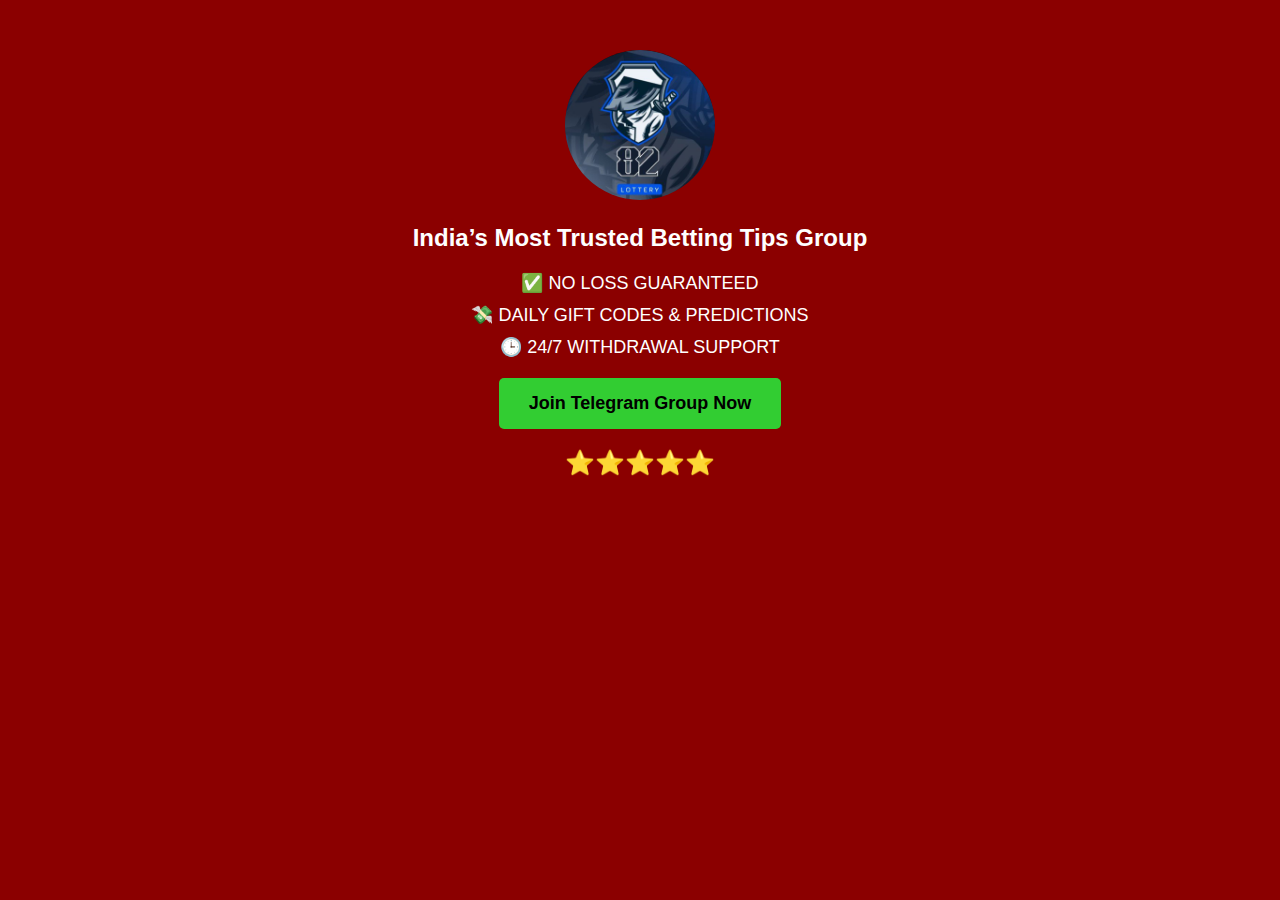
<file: index.html>
<!DOCTYPE html>
<html lang="en">
<head>
    <meta charset="UTF-8">
    <meta name="viewport" content="width=device-width, initial-scale=1.0">
    <title>Your Betting Landing Page</title>
    <style>
        body {
            margin: 0;
            padding: 0;
            font-family: Arial, sans-serif;
            background-color: #8B0000;
            color: #fff;
            text-align: center;
        }
        .container {
            max-width: 600px;
            margin: 0 auto;
            padding: 50px 20px;
        }
        .logo img {
            width: 150px;
            margin-bottom: 20px;
            border-radius: 50%;
        }
        .headline {
            font-size: 24px;
            font-weight: bold;
            margin-bottom: 20px;
        }
        .features {
            margin: 20px 0;
        }
        .features p {
            font-size: 18px;
            margin: 10px 0;
        }
        .cta-btn {
            display: inline-block;
            padding: 15px 30px;
            background-color: #32CD32;
            color: #000;
            font-size: 18px;
            text-decoration: none;
            border-radius: 5px;
            font-weight: bold;
        }
        .cta-btn:hover {
            background-color: #228B22;
        }
        .timer {
            margin: 20px 0;
            font-size: 24px;
            color: #FFD700;
        }
        .stars {
            margin-top: 20px;
            font-size: 24px;
        }
    </style>

<!-- Meta Pixel Code -->
<script>
    !function(f,b,e,v,n,t,s)
    {if(f.fbq)return;n=f.fbq=function(){n.callMethod?
    n.callMethod.apply(n,arguments):n.queue.push(arguments)};
    if(!f._fbq)f._fbq=n;n.push=n;n.loaded=!0;n.version='2.0';
    n.queue=[];t=b.createElement(e);t.async=!0;
    t.src=v;s=b.getElementsByTagName(e)[0];
    s.parentNode.insertBefore(t,s)}(window, document,'script',
    'https://connect.facebook.net/en_US/fbevents.js');
    fbq('init', '1053759892953301');
    fbq('track', 'PageView');
    </script>
    <noscript><img height="1" width="1" style="display:none"
    src="https://www.facebook.com/tr?id=1053759892953301&ev=PageView&noscript=1"
    /></noscript>
    <!-- End Meta Pixel Code -->

</head>
<body>

    <div class="container">
        <div class="logo">
            <img src="logo.jpg" alt="Logo">
        </div>
        <div class="headline">
            India’s Most Trusted Betting Tips Group
        </div>
        <div class="features">
            <p>✅ NO LOSS GUARANTEED</p>
            <p>💸 DAILY GIFT CODES & PREDICTIONS</p>
            <p>🕒 24/7 WITHDRAWAL SUPPORT</p>
        </div>
        <a href="https://t.me/yourtelegramlink" class="cta-btn">Join Telegram Group Now</a>
        <div class="stars">
            ⭐⭐⭐⭐⭐
        </div>
    </div>

</body>
</html>
</file>
